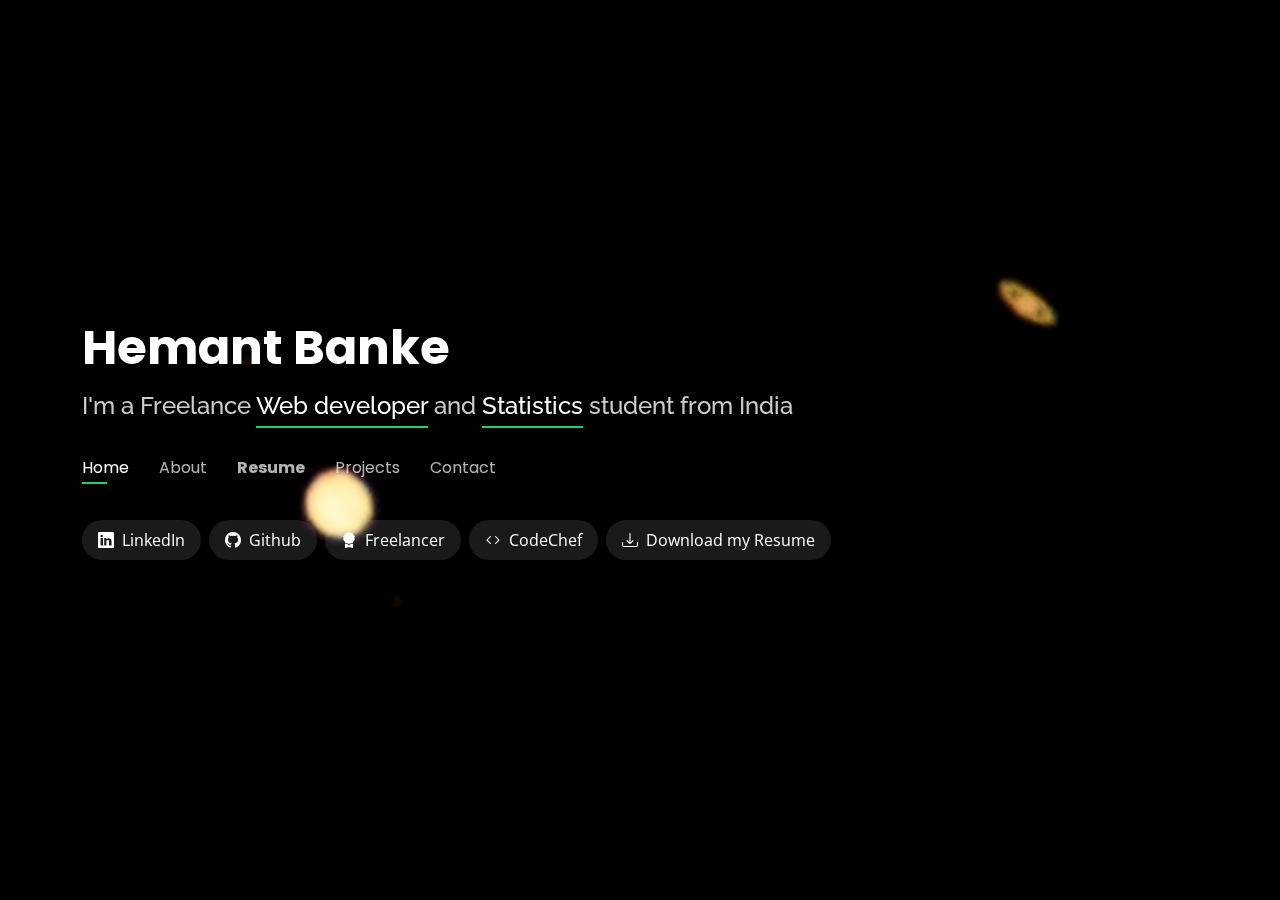
<file: index.html>
<!DOCTYPE html>
<html lang="en">

<head>
  <meta charset="utf-8">
  <meta content="width=device-width, initial-scale=1.0" name="viewport">

  <title>Hemant Banke</title>
  <meta content="My Personal Website :)" name="description">
  <meta content="Data Science, Analysis, Web Developer, Web Designer" name="keywords">

  <!-- Favicons -->
  <link href="assets/img/favicon.png" rel="icon">
  <link href="assets/img/apple-touch-icon.png" rel="apple-touch-icon">

  <!-- Google Fonts -->
  <link href="https://fonts.googleapis.com/css?family=Open+Sans:300,300i,400,400i,600,600i,700,700i|Raleway:300,300i,400,400i,500,500i,600,600i,700,700i|Poppins:300,300i,400,400i,500,500i,600,600i,700,700i" rel="stylesheet">

  <!-- Vendor CSS Files -->
  <link href="assets/vendor/bootstrap/css/bootstrap.min.css" rel="stylesheet">
  <link href="assets/vendor/bootstrap-icons/bootstrap-icons.css" rel="stylesheet">
  <link href="assets/vendor/boxicons/css/boxicons.min.css" rel="stylesheet">
  <link href="assets/vendor/glightbox/css/glightbox.min.css" rel="stylesheet">
  <link href="assets/vendor/remixicon/remixicon.css" rel="stylesheet">
  <link href="assets/vendor/swiper/swiper-bundle.min.css" rel="stylesheet">

  <!-- Template Main CSS File -->
  <link href="assets/css/style.css" rel="stylesheet">
</head>

<body>

  <!-- ======= Header ======= -->
  <header id="header">
    <div class="container">

      <h1><a href="index.html">Hemant Banke</a></h1>
      <h2>I'm a Freelance <span>Web developer</span> and <span>Statistics</span> student from India</h2>

      <nav id="navbar" class="navbar">
        <ul>
          <li><a class="nav-link active" href="#header">Home</a></li>
          <li><a class="nav-link" href="#about">About</a></li>
          <li><a class="nav-link" href="#resume"><b>Resume</b></a></li>
          <!-- <li><a class="nav-link" href="#services">Services</a></li> -->
          <li><a class="nav-link" href="#portfolio">Projects</a></li>
          <li><a class="nav-link" href="#contact">Contact</a></li>
        </ul>
        <i class="bi bi-list mobile-nav-toggle"></i>
      </nav><!-- .navbar -->

      <div class="social-links">
        <a target="_blank" href="https://www.linkedin.com/in/hemant-banke-584423166/" class="linkedin"><i class="bi bi-linkedin"></i> LinkedIn</a>
        <a target="_blank" href="https://github.com/Hemant-Banke/" class="github"><i class="bi bi-github"></i> Github</a>
        <a target="_blank" href="https://www.freelancer.com/u/hemantbanke5/" class="freelancer"><i class="bi bi-award-fill"></i> Freelancer</a>
        <a target="_blank" href="https://www.codechef.com/users/hyena0" class="/codechef"><i class="bi bi-code"></i> CodeChef</a>
        <a target="_blank" href="./assets/resume.pdf" class="instagram"><i class="bi bi-download"></i> Download my Resume</a>
      </div>

    </div>
  </header><!-- End Header -->

  <!-- ======= About Section ======= -->
  <section id="about" class="about">

    <!-- ======= About Me ======= -->
    <div class="about-me container">

      <div class="section-title">
        <h2>About</h2>
        <p>Learn more about me</p>
      </div>

      <div class="row">
        <div class="col-lg-4" data-aos="fade-right">
          <img src="assets/img/me.jpg" class="img-fluid" alt="">
        </div>
        <div class="col-lg-8 pt-4 pt-lg-0 content" data-aos="fade-left">
          <h3>Data Science &amp; Tech Enthusiast</h3>
          <p class="fst-italic">
            I'm a passionate Statistics student pursuing M.STAT. in Indian Statistical Institute, Kolkata. I like to explore new technologies and learn about new modelling techniques.
          </p>
          <div class="row">
            <div class="col-lg-6">
              <ul>
                <li><i class="bi bi-chevron-right"></i> <strong>Current Degree:</strong> <span>Master of Statistics</span></li>
                <li><i class="bi bi-chevron-right"></i> <strong>City:</strong> <span>Kolkata, India</span></li>
              </ul>
            </div>
            <div class="col-lg-6">
              <ul>
                <li><i class="bi bi-chevron-right"></i> <strong>Age:</strong> <span>21</span></li>
                <li><i class="bi bi-chevron-right"></i> <strong>Birthday:</strong> <span>15 Dec 2000</span></li>
              </ul>
            </div>
          </div>
          <p>
            I love solving problems ranging in various topics. I've spent my childhood coding and solving math problems. Apart from these, I love trying new music and challenging myself.
          </p>
        </div>
      </div>

    </div><!-- End About Me -->

    <!-- ======= Counts ======= -->
    <!-- div class="counts container">

      <div class="row">

        <div class="col-lg-3 col-md-6">
          <div class="count-box">
            <i class="bi bi-emoji-smile"></i>
            <span data-purecounter-start="0" data-purecounter-end="232" data-purecounter-duration="1" class="purecounter"></span>
            <p>Happy Clients</p>
          </div>
        </div>

        <div class="col-lg-3 col-md-6 mt-5 mt-md-0">
          <div class="count-box">
            <i class="bi bi-journal-richtext"></i>
            <span data-purecounter-start="0" data-purecounter-end="521" data-purecounter-duration="1" class="purecounter"></span>
            <p>Projects</p>
          </div>
        </div>

        <div class="col-lg-3 col-md-6 mt-5 mt-lg-0">
          <div class="count-box">
            <i class="bi bi-headset"></i>
            <span data-purecounter-start="0" data-purecounter-end="1463" data-purecounter-duration="1" class="purecounter"></span>
            <p>Hours Of Support</p>
          </div>
        </div>

        <div class="col-lg-3 col-md-6 mt-5 mt-lg-0">
          <div class="count-box">
            <i class="bi bi-award"></i>
            <span data-purecounter-start="0" data-purecounter-end="24" data-purecounter-duration="1" class="purecounter"></span>
            <p>Awards</p>
          </div>
        </div>

      </div>

    </div --><!-- End Counts -->

    <!-- ======= Skills  ======= -->
    <div class="skills container">

      <div class="section-title">
        <h2>Skills</h2>
      </div>

      <div class="row skills-content">

        <div class="col-lg-6">

          <div class="progress">
            <span class="skill">Python <i class="val">80%</i></span>
            <div class="progress-bar-wrap">
              <div class="progress-bar" role="progressbar" aria-valuenow="80" aria-valuemin="0" aria-valuemax="100"></div>
            </div>
          </div>

          <div class="progress">
            <span class="skill">JavaScript <i class="val">75%</i></span>
            <div class="progress-bar-wrap">
              <div class="progress-bar" role="progressbar" aria-valuenow="75" aria-valuemin="0" aria-valuemax="100"></div>
            </div>
          </div>

          <div class="progress">
            <span class="skill">SQL <i class="val">70%</i></span>
            <div class="progress-bar-wrap">
              <div class="progress-bar" role="progressbar" aria-valuenow="70" aria-valuemin="0" aria-valuemax="100"></div>
            </div>
          </div>

          <div class="progress">
            <span class="skill">HTML <i class="val">100%</i></span>
            <div class="progress-bar-wrap">
              <div class="progress-bar" role="progressbar" aria-valuenow="100" aria-valuemin="0" aria-valuemax="100"></div>
            </div>
          </div>

        </div>

        <div class="col-lg-6">

          <div class="progress">
            <span class="skill">R <i class="val">80%</i></span>
            <div class="progress-bar-wrap">
              <div class="progress-bar" role="progressbar" aria-valuenow="80" aria-valuemin="0" aria-valuemax="100"></div>
            </div>
          </div>

          <div class="progress">
            <span class="skill">PHP <i class="val">80%</i></span>
            <div class="progress-bar-wrap">
              <div class="progress-bar" role="progressbar" aria-valuenow="80" aria-valuemin="0" aria-valuemax="100"></div>
            </div>
          </div>

          <div class="progress">
            <span class="skill">CSS <i class="val">90%</i></span>
            <div class="progress-bar-wrap">
              <div class="progress-bar" role="progressbar" aria-valuenow="90" aria-valuemin="0" aria-valuemax="100"></div>
            </div>
          </div>

        </div>

      </div>

    </div><!-- End Skills -->


    <!-- ======= Technologies ======= -->
    <div class="technologies container">

      <div class="section-title">
        <h2>Technologies / Libraries</h2>
      </div>

      <p>
        <b>General :</b> Git, Firebase, AWS (Beginner) <br>
        <b>Data Science :</b> Numpy, Pandas, Matplotlib <br>
        <b>Frameworks / Libraries :</b> Django, React, React Native, Tailwind, Bootstrap, CodeIgniter, WordPress <br>
        <b>Databases :</b> MySQL, PostgreSQL, BigQuery <br>
        <b>Softwares :</b> R Studio, Unity3D, Office Packages, VS Code
      </p>

    </div>


    <!-- ======= Interests ======= -->
    <div class="interests container">

      <div class="section-title">
        <h2>Interests</h2>
      </div>

      <div class="row">
        <div class="col-lg-3 col-md-4">
          <div class="icon-box">
            <i class="ri-headphone-line" style="color: #ffbb2c;"></i>
            <h3>Hip Hop</h3>
          </div>
        </div>
        <div class="col-lg-3 col-md-4 mt-4 mt-md-0">
          <div class="icon-box">
            <i class="ri-bar-chart-box-line" style="color: #5578ff;"></i>
            <h3>Problem Solving</h3>
          </div>
        </div>
        <div class="col-lg-3 col-md-4 mt-4 mt-md-0">
          <div class="icon-box">
            <i class="ri-calendar-todo-line" style="color: #e80368;"></i>
            <h3>Freelancing</h3>
          </div>
        </div>
        <div class="col-lg-3 col-md-4 mt-4 mt-lg-0">
          <div class="icon-box">
            <i class="ri-line-chart-line" style="color: #e361ff;"></i>
            <h3>Statistics</h3>
          </div>
        </div>
        <div class="col-lg-3 col-md-4 mt-4">
          <div class="icon-box">
            <i class="ri-code-s-slash-line" style="color: #47aeff;"></i>
            <h3>Coding</h3>
          </div>
        </div>
        <div class="col-lg-3 col-md-4 mt-4">
          <div class="icon-box">
            <i class="ri-bank-line" style="color: #ffa76e;"></i>
            <h3>Personal Finance</h3>
          </div>
        </div>
        <div class="col-lg-3 col-md-4 mt-4">
          <div class="icon-box">
            <i class="ri-dashboard-2-line" style="color: #11dbcf;"></i>
            <h3>Home Workouts</h3>
          </div>
        </div>
        <div class="col-lg-3 col-md-4 mt-4">
          <div class="icon-box">
            <i class="ri-cup-line" style="color: #4233ff;"></i>
            <h3>Coffee</h3>
          </div>
        </div>
      </div>

    </div><!-- End Interests -->

    <!-- ======= Testimonials ======= -->
    <div class="testimonials container">

      <div class="section-title">
        <h2>Testimonials</h2>
      </div>

      <div class="testimonials-slider swiper" data-aos="fade-up" data-aos-delay="100">
        <div class="swiper-wrapper">

          <div class="swiper-slide">
            <div class="testimonial-item">
              <p>
                <i class="bx bxs-quote-alt-left quote-icon-left"></i>
                I can't praise Hemant enough. He is one of the best contractors I have ever worked with. Once he had the spec he ran with it and he needed very little supervision, if any. He produced exactly what I wanted. I could not be happier. His communication is excellent. He delivered everything on time as promised. We will definitely work with him again.
                <i class="bx bxs-quote-alt-right quote-icon-right"></i>
              </p>
              <img src="assets/img/testimonials/testimonials-1.jpg" class="testimonial-img" alt="">
              <h3>Robert A</h3>
              <h4>Developer, Aquagrills</h4>
            </div>
          </div><!-- End testimonial item -->

          <div class="swiper-slide">
            <div class="testimonial-item">
              <p>
                <i class="bx bxs-quote-alt-left quote-icon-left"></i>
                Hemant made a good WebApp Mockup with organized CSS and HTML. Good communication and made the changes we required. Will hire again.
                <i class="bx bxs-quote-alt-right quote-icon-right"></i>
              </p>
              <img src="assets/img/testimonials/testimonials-3.jpg" class="testimonial-img" alt="">
              <h3>Hassan Y</h3>
              <h4>Purspot</h4>
            </div>
          </div><!-- End testimonial item -->

          <div class="swiper-slide">
            <div class="testimonial-item">
              <p>
                <i class="bx bxs-quote-alt-left quote-icon-left"></i>
                Sometimes the communication, culture, and distance is the biggest issue with freelancers. Hemant B. is a one of few that understand what is needed to complete the job.
                <i class="bx bxs-quote-alt-right quote-icon-right"></i>
              </p>
              <img src="assets/img/testimonials/testimonials-4.jpg" class="testimonial-img" alt="">
              <h3>Heon S</h3>
              <h4>CEO, CigRewards</h4>
            </div>
          </div><!-- End testimonial item -->

          <div class="swiper-slide">
            <div class="testimonial-item">
              <p>
                <i class="bx bxs-quote-alt-left quote-icon-left"></i>
                very understanding easy to deal with and reasonable a sure keeper
                <i class="bx bxs-quote-alt-right quote-icon-right"></i>
              </p>
              <img src="assets/img/testimonials/testimonials-5.jpg" class="testimonial-img" alt="">
              <h3>Tamika S</h3>
              <h4>CEO, Quick-E-Finance</h4>
            </div>
          </div><!-- End testimonial item -->

        </div>
        <div class="swiper-pagination"></div>
      </div>

      <div class="owl-carousel testimonials-carousel">

      </div>

    </div><!-- End Testimonials  -->

  </section><!-- End About Section -->

  <!-- ======= Resume Section ======= -->
  <section id="resume" class="resume">
    <div class="container">

      <div class="section-title">
        <h2>Resume</h2>
        <p>Check My Resume</p>
      </div>

      <div class="social-links">
        <a target="_blank" href="./assets/resume.pdf" class="resume" target="_blank"><i class="bi bi-file-person"></i> Download my Resume</a>
      </div>

      <div class="row">
        <div class="col-lg-6">
          <h3 class="resume-title">Summary</h3>
          <div class="resume-item pb-0">
            <h4>Hemant Banke</h4>
            <p>
            <ul>
              <li><em>A Statistics student passionate about learning new Modelling techniques and Statistics concepts with their appications.</em></li>
              <li><em>Innovative and deadline-driven Freelancer with 2+ years of experience designing and developing user-centered Web experiences from initial concept to final, polished deliverable. I have worked on Websites, Web Apps and touched on Native Apps.</em></li>
            </ul>
            </p>
          </div>

          <h3 class="resume-title">Education</h3>
          <div class="resume-item">
            <h4>Master of Statistics</h4>
            <h5>2021 - 2023</h5>
            <p><em>Indian Statistical Institute, Kolkata</em></p>
            <ul>
              <li>First Year Average score : 74.6% (Semester 1 : 75.4% ; Semester 2 : 73.8%)</li>
              <li>
                <b>Coursework :</b><br>
                <b>Semester 1 : </b> Regression Techniques, Statistical Inference 1, Linear Algebra and Linear Models, Real Analysis, Probability Theory<br>
                <b>Semester 2 : </b> Stochastic Processes, Multivariate Analysis, Large Sample Theory, Non-Parametric Inference, Sample Survey and Design of Experiments <br>
                <b>Semester 3 : </b> Pattern Recognition, Quantitative Finance, Time Series Analysis, Statistical Computing 1, Statistical Inference 2
              </li>
            </ul>
          </div>
          <div class="resume-item">
            <h4>B.Sc. in Statistics</h4>
            <h5>2018 - 2021</h5>
            <p><em>Holkar Science College, Indore</em></p>
            <ul>
              <li>Passed First Division with a cumulative Percentage : 79.79%</li>
              <li>Activities and societies: Organized and attended various events and workshops in college</li>
            </ul>
          </div>
        </div>
        <div class="col-lg-6">
          <h3 class="resume-title">Experience</h3>
          <div class="resume-item">
            <h4>Quality Analyst Intern / Software Development</h4>
            <h5>July’19-Aug’19</h5>
            <p><em>ResearchInn Investment Advisor</em></p>
            <div class="social-links">
              <a target="_blank" href="https://www.researchinn.com/dashboard/table.php" class="table" target="_blank"><i class="bi bi-arrow-up-right-circle-fill"></i> Checkout the work</a>
            </div>
            <p>
            <ul>
              <li>Developed Dashboard to visualize company track-sheets. It helped Business Analysts to easily share performance of past stock recommendations with clients.</li>
              <li>Clients can quickly see the Accuracy, Total P/L, Maximum drawdown for any time period and service</li>
              <li>Used Chart.js, DataTables libraries and JavaScript, PHP languages</li>
            </ul>
            </p>
          </div>
          <div class="resume-item">
            <h4>Freelance Python Developer</h4>
            <h5>2019 - 2021</h5>
            <div class="social-links">
              <a target="_blank" href="https://www.freelancer.com/u/hemantbanke5" class="table" target="_blank"><i class="bi bi-arrow-up-right-circle-fill"></i> Checkout my profile</a>
            </div>
            <p>
            <ul>
              <li>Started working as a Freelance Python Developer and Designer on Freelancer platform. </li>
              <li>Built work relations with multiple international clients</li>
              <li>Worked on projects under the topics : Web Development, Web Design, Python Development</li>
            </ul>
            </p>
          </div>

          <h3 class="resume-title">Projects</h3>
          <div class="resume-item">
            <h4>Take a look at my projects!</h4>
            <div class="social-links">
              <a href="#portfolio" class="nav-link"><i class="bi bi-arrow-up-right-circle-fill"></i> Peek on projects</a>
            </div>
          </div>
        </div>
      </div>

    </div>
  </section><!-- End Resume Section -->

  <!-- ======= Services Section ======= -->
  <!-- section id="services" class="services">
    <div class="container">

      <div class="section-title">
        <h2>Services</h2>
        <p>My Services</p>
      </div>

      <div class="row">
        <div class="col-lg-4 col-md-6 d-flex align-items-stretch">
          <div class="icon-box">
            <div class="icon"><i class="bx bxl-dribbble"></i></div>
            <h4><a href="">Lorem Ipsum</a></h4>
            <p>Voluptatum deleniti atque corrupti quos dolores et quas molestias excepturi</p>
          </div>
        </div>

        <div class="col-lg-4 col-md-6 d-flex align-items-stretch mt-4 mt-md-0">
          <div class="icon-box">
            <div class="icon"><i class="bx bx-file"></i></div>
            <h4><a href="">Sed ut perspiciatis</a></h4>
            <p>Duis aute irure dolor in reprehenderit in voluptate velit esse cillum dolore</p>
          </div>
        </div>

        <div class="col-lg-4 col-md-6 d-flex align-items-stretch mt-4 mt-lg-0">
          <div class="icon-box">
            <div class="icon"><i class="bx bx-tachometer"></i></div>
            <h4><a href="">Magni Dolores</a></h4>
            <p>Excepteur sint occaecat cupidatat non proident, sunt in culpa qui officia</p>
          </div>
        </div>

        <div class="col-lg-4 col-md-6 d-flex align-items-stretch mt-4">
          <div class="icon-box">
            <div class="icon"><i class="bx bx-world"></i></div>
            <h4><a href="">Nemo Enim</a></h4>
            <p>At vero eos et accusamus et iusto odio dignissimos ducimus qui blanditiis</p>
          </div>
        </div>

        <div class="col-lg-4 col-md-6 d-flex align-items-stretch mt-4">
          <div class="icon-box">
            <div class="icon"><i class="bx bx-slideshow"></i></div>
            <h4><a href="">Dele cardo</a></h4>
            <p>Quis consequatur saepe eligendi voluptatem consequatur dolor consequuntur</p>
          </div>
        </div>

        <div class="col-lg-4 col-md-6 d-flex align-items-stretch mt-4">
          <div class="icon-box">
            <div class="icon"><i class="bx bx-arch"></i></div>
            <h4><a href="">Divera don</a></h4>
            <p>Modi nostrum vel laborum. Porro fugit error sit minus sapiente sit aspernatur</p>
          </div>
        </div>

      </div>

    </div>
  </section --><!-- End Services Section -->

  <!-- ======= Portfolio Section ======= -->
  <section id="portfolio" class="portfolio resume">
    <div class="container">

      <div class="section-title">
        <h2>Projects</h2>
        <p>My Works</p>
      </div>

      <div class="row">
        <div class="col-lg-12 d-flex justify-content-center">
          <ul id="portfolio-flters">
            <li data-filter="*" class="filter-active">All</li>
            <li data-filter=".filter-app">Data Science</li>
            <li data-filter=".filter-web">Web</li>
            <!-- li data-filter=".filter-card">Card</li -->
          </ul>
        </div>
      </div>

      <div class="row portfolio-container">

        <div class="col-12 portfolio-item filter-app" id = "portfolio-ensemble">
          <div class="portfolio-contents">
            <img src="assets/img/portfolio/ensemble-bg.png" class="img-fluid" alt="">

            <div class="resume-item">
              <h4>Usefulness of Ensemble Methods for creating Xg models</h4>
              <h5>July 2022</h5>

              <div class="social-links">
                <a target="_blank" href="./assets/projs/ensembled-methods/" target="_blank"><i class="bi bi-arrow-up-right-circle-fill"></i> Open Report</a>
              </div>

              <p>
                <ul>
                  <li>Expected goals (or xG) measures the quality of a chance (between 0 and 1) by calculating the likelihood that it will be scored from a particular position on the pitch during a particular phase of play. This value is based on several factors from before the shot was taken.</li>
                  <li>Project aimed at developing an xG model. This can be achieved by fitting a binary classification model and treating the probability of classification as xG.</li>
                  <li>The goals were to perform feature selection, feature engineering, compare different models to create best xG model ; facing a challenge of properly training and tuning these models. Used 'caret' package in R to ease training and tuning.</li>
                  <li><b>Training Setup : </b><br>
                    <b>1. k-fold repeated cross validation : </b> for tuning the hyper parameters (used default grid search for possible values considered while tuning). <br>
                    <b>2. Model Selection : </b> Choose the hyper parameters resulting in the highest ROC AUC metric. <br>
                    <b>3. ROSE Sub-sampling : </b> The training data has an obvious heavy imbalance, hence used ROSE sub-sampling under repeated-cv (training folds are sub-sampled for tuning). </li>
                  <li><b>Comparison of Models : </b><br>
                    Trained following <b>Non-ensembled models : </b> Logistic Model (glm), Penalized Logistic model (glmnet), Decision Trees (rpart) <br>
                    <b>Bagged Models : </b> Random Forest (rf) <br>
                    <b>Boosted Models : </b> AdaBoost (ada.m1 and real ada), XGBoost (xg), Boosted Logistic <br>
                    <b>Stacked Models : </b> Compared performance of (glmnet, rpart) against (glmnet, knn) as base models, and glm against gbm (Gradieant Boost machine) as meta models.</li>
                  <li>Feature Engineered discrete variables (DefendersInCone) and a binary variable (shot.open_goal) into their continuous counterpart using kernel density estimation (assuming each defender is a 2D normally distributed random variable with mean as the defender's current position).</li>
                </ul>
              </p>
            </div>
          </div>
        </div>


        <div class="col-12 portfolio-item filter-app" id = "portfolio-regression">
          <div class="portfolio-contents">
            <img src="assets/img/portfolio/regression-bg.png" class="img-fluid" alt="">

            <div class="resume-item">
              <h4>Regression Analysis of Diabetes data</h4>
              <h5>December 2021</h5>

              <div class="social-links">
                <a target="_blank" href="https://drive.google.com/file/d/13xej_Xk7AbGPjXR_RE9XqvmR6OhiTVuQ/view?usp=sharing" target="_blank"><i class="bi bi-arrow-up-right-circle-fill"></i> Open Report</a>
              </div>

              <p>
                <ul>
                  <li>Aimed to observe the dependence of Insulin in blood plasma on relative weight, fasting glucose level, random glucose level and steady state glucose level for Normal, Chemically Diabetic and Overt Diabetic patients. </li>
                  <li>The difference in predicted insulin levels in the three cases gave an insight on how insulin helps in transferring glucose to cells and how this process is affected during Diabetes.</li>
                  <li>Performed Multiple Linear Regression on the data after dealing with the following challenges : <br>
                    <b>1. Non normal distribution of response variable : </b> fixed by performing Box-Cox transformation<br>
                    <b>2. Multicollinearity : </b> fixed by methods like Ridge regression, feature selection by performing Lasso Regression<br>
                    <b>3. Influential Points : </b> Removed after being found through measures like Cook's Distance, DFBETA, DFFITS, Covratio.<br>
                    <b>4. Non-linearity : </b> Observed presence of non linearity through Added variable plot and partial residual plot for variable 'sspg'. Using log transform fixed the issue.</li>
                  <li>Performed Model selection using All possible Regression with AIC as performance criteria</li>
                </ul>
              </p>
            </div>
          </div>
        </div>


        <div class="col-12 portfolio-item filter-app" id = "portfolio-markov">
          <div class="portfolio-contents">
            <img src="assets/img/portfolio/markov-bg.png" class="img-fluid" alt="">

            <div class="resume-item">
              <h4>Simulation study on Markov Chains (In progress)</h4>
              <h5>August 2022</h5>

              <div class="social-links">
                <a target="_blank" href="./assets/projs/markov-models/" target="_blank"><i class="bi bi-arrow-up-right-circle-fill"></i> Open Report</a>
              </div>

              <p>
                The project aimed at simulating various kinds of Markov chain and doing relevant study :
                <ul>
                  <li>Simulated a Simple Discrete Markov Chain withe random TPM, then estimated its TPM and stationary distribution.</li>
                  <li>Simulated a Markov Chain with Alternating TPMs then estimated the 2 TPMs.</li>
                  <li>Simulated the Markov Chain with TPMs P and a noise Q which occurs with a small probability, saw the effect of noise in TPM estimation.</li>
                  <li>Simulated a Hidden Markov Model, applied Viterbi Algorithm and Forward Algorithm for estimating the hidden path, derived the presence of stationary distribution and estimated it.</li>
                  <li>Made Functions to simulated any general Continuous Time Birth Death Process : used it to simulate a constant BD process, Yule Process and M/M/S queue</li>
                  <li>Would like to continue exploring Hidden Markov Models and their applications in Speech to Text.</li>
                </ul>
              </p>
            </div>
          </div>
        </div>


        <!-- filter-app | filter-web -->
      </div>

    </div>

    <div id="portfolio-bgs"></div>
  </section><!-- End Portfolio Section -->

  <!-- ======= Contact Section ======= -->
  <section id="contact" class="contact">
    <div class="container">

      <div class="section-title">
        <h2>Contact</h2>
        <p>Contact Me</p>
      </div>

      <div class="row mt-2">

        <div class="col-md-6 d-flex align-items-stretch">
          <div class="info-box">
            <i class="bx bx-share-alt"></i>
            <h3>Social Profiles</h3>
            <div class="social-links">
              <a target="_blank" href="https://www.linkedin.com/in/hemant-banke-584423166/" class="linkedin"><i class="bi bi-linkedin"></i></a>
              <a target="_blank" href="https://github.com/Hemant-Banke/" class="github"><i class="bi bi-github"></i></a>
              <a target="_blank" href="https://www.instagram.com/hemantbanke/" class="instagram"><i class="bi bi-instagram"></i></a>
            </div>
          </div>
        </div>

        <div class="col-md-6 mt-4 mt-md-0 d-flex align-items-stretch">
          <div class="info-box">
            <i class="bx bx-envelope"></i>
            <h3>Email Me</h3>
            <p>hemantbanke555@gmaill.com</p>
          </div>
        </div>
      </div>

      <!-- form action="forms/contact.php" method="post" role="form" class="php-email-form mt-4">
        <div class="row">
          <div class="col-md-6 form-group">
            <input type="text" name="name" class="form-control" id="name" placeholder="Your Name" required>
          </div>
          <div class="col-md-6 form-group mt-3 mt-md-0">
            <input type="email" class="form-control" name="email" id="email" placeholder="Your Email" required>
          </div>
        </div>
        <div class="form-group mt-3">
          <input type="text" class="form-control" name="subject" id="subject" placeholder="Subject" required>
        </div>
        <div class="form-group mt-3">
          <textarea class="form-control" name="message" rows="5" placeholder="Message" required></textarea>
        </div>
        <div class="my-3">
          <div class="loading">Loading</div>
          <div class="error-message"></div>
          <div class="sent-message">Your message has been sent. Thank you!</div>
        </div>
        <div class="text-center"><button type="submit">Send Message</button></div>
      </form -->

    </div>
  </section><!-- End Contact Section -->


  <!-- Vendor JS Files -->
  <script src="assets/vendor/purecounter/purecounter_vanilla.js"></script>
  <script src="assets/vendor/bootstrap/js/bootstrap.bundle.min.js"></script>
  <script src="assets/vendor/glightbox/js/glightbox.min.js"></script>
  <script src="assets/vendor/isotope-layout/isotope.pkgd.min.js"></script>
  <script src="assets/vendor/swiper/swiper-bundle.min.js"></script>
  <script src="assets/vendor/waypoints/noframework.waypoints.js"></script>
  <script src="assets/vendor/php-email-form/validate.js"></script>

  <!-- Template Main JS File -->
  <script src="assets/js/main.js"></script>

</body>

</html>
</file>
<file: assets/css/style.css>
/**
* Template Name: Personal - v4.9.0
* Template URL: https://bootstrapmade.com/personal-free-resume-bootstrap-template/
* Author: BootstrapMade.com
* License: https://bootstrapmade.com/license/
*/

/*--------------------------------------------------------------
# General
--------------------------------------------------------------*/
body {
  font-family: "Open Sans", sans-serif;
  color: #fff;
  position: relative;
  background: #040404 url("../img/bg.jpg") top right no-repeat;
  background-size: cover;
  background-attachment: fixed;
  transition: all 0.3s;
}

/* body::before {
  content: "";
  position: fixed;
  background: #040404 url("../img/bg.jpg") top right no-repeat;
  background-size: cover;
  left: 0;
  right: 0;
  top: 0;
  height: 100vh;
  z-index: -1;
} */

@media (min-width: 1024px) {
  body::before {
    background-attachment: fixed;
  }
}

a {
  color: #18d26e;
  text-decoration: none;
}

a:hover {
  color: #35e888;
  text-decoration: none;
}

h1,
h2,
h3,
h4,
h5,
h6 {
  font-family: "Raleway", sans-serif;
}

/*--------------------------------------------------------------
# Header
--------------------------------------------------------------*/
#header {
  transition: ease-in-out 0.3s;
  position: relative;
  height: 100vh;
  display: flex;
  align-items: center;
  z-index: 997;
  overflow-y: auto;
}

#header * {
  transition: ease-in-out 0.3s;
}

#header h1 {
  font-size: 48px;
  margin: 0;
  padding: 0;
  line-height: 1;
  font-weight: 700;
  font-family: "Poppins", sans-serif;
}

#header h1 a,
#header h1 a:hover {
  color: #fff;
  line-height: 1;
  display: inline-block;
}

#header h2 {
  font-size: 24px;
  margin-top: 20px;
  color: rgba(255, 255, 255, 0.8);
}

#header h2 span {
  color: #fff;
  border-bottom: 2px solid #18d26e;
  padding-bottom: 6px;
}

#header img {
  padding: 0;
  margin: 0;
}

#header .social-links {
  margin-top: 40px;
  display: flex;
}

#header .social-links a,
#resume .social-links a,
#portfolio .social-links a  {
  font-size: 16px;
  display: flex;
  justify-content: center;
  align-items: center;
  background: rgba(255, 255, 255, 0.1);
  color: #fff;
  line-height: 1;
  margin-right: 8px;
  margin-bottom: 1rem;
  border-radius: 20px;
  padding: 1rem;
  /* width: 40px; */
  height: 40px;
  transition: ease-in-out 0.3s;
}

#header .social-links a i,
#resume .social-links a i,
#portfolio .social-links a i {
  margin-right: 8px;
}

#header .social-links a:hover,
#resume .social-links a:hover,
#portfolio .social-links a:hover {
  background: #18d26e;
}

@media (max-width: 992px) {
  #header h1 {
    font-size: 36px;
  }

  #header h2 {
    font-size: 20px;
    line-height: 30px;
  }

  #header .social-links {
    margin-top: 15px;
  }

  #header .container {
    display: flex;
    flex-direction: column;
    align-items: center;
  }
}

@media (max-width: 767px){
  #header .social-links {
    display: flex;
    flex-direction: column;
  }
}

/* Header Top */
#header.header-top {
  height: 80px;
  position: fixed;
  left: 0;
  top: 0;
  right: 0;
  background: rgba(0, 0, 0, 0.9);
}

#header.header-top .social-links,
#header.header-top h2 {
  display: none;
}

#header.header-top h1 {
  margin-right: auto;
  font-size: 36px;
}

#header.header-top .container {
  display: flex;
  align-items: center;
}

#header.header-top .navbar {
  margin: 0;
}

@media (max-width: 768px) {
  #header.header-top {
    height: 60px;
  }

  #header.header-top h1 {
    font-size: 26px;
  }
}

/*--------------------------------------------------------------
# Navigation Menu
--------------------------------------------------------------*/
/**
* Desktop Navigation
*/
.navbar {
  padding: 0;
  margin-top: 35px;
}

.navbar ul {
  margin: 0;
  padding: 0;
  display: flex;
  list-style: none;
  align-items: center;
}

.navbar li {
  position: relative;
}

.navbar li+li {
  margin-left: 30px;
}

.navbar a,
.navbar a:focus {
  display: flex;
  align-items: center;
  justify-content: space-between;
  padding: 0;
  font-family: "Poppins", sans-serif;
  font-size: 16px;
  font-weight: 400;
  color: rgba(255, 255, 255, 0.7);
  white-space: nowrap;
  transition: 0.3s;
}

.navbar a i,
.navbar a:focus i {
  font-size: 12px;
  line-height: 0;
  margin-left: 5px;
}

.navbar a:before {
  content: "";
  position: absolute;
  width: 0;
  height: 2px;
  bottom: -4px;
  left: 0;
  background-color: #18d26e;
  visibility: hidden;
  width: 0px;
  transition: all 0.3s ease-in-out 0s;
}

.navbar a:hover:before,
.navbar li:hover>a:before,
.navbar .active:before {
  visibility: visible;
  width: 25px;
}

.navbar a:hover,
.navbar .active,
.navbar .active:focus,
.navbar li:hover>a {
  color: #fff;
}

/**
* Mobile Navigation
*/
.mobile-nav-toggle {
  color: #fff;
  font-size: 28px;
  cursor: pointer;
  display: none;
  line-height: 0;
  transition: 0.5s;
  position: fixed;
  right: 15px;
  top: 15px;
}

@media (max-width: 991px) {
  .mobile-nav-toggle {
    display: block;
  }

  .navbar ul {
    display: none;
  }
}

.navbar-mobile {
  position: fixed;
  overflow: hidden;
  top: 0;
  right: 0;
  left: 0;
  bottom: 0;
  background: rgba(0, 0, 0, 0.9);
  transition: 0.3s;
  z-index: 999;
  margin-top: 0;
}

.navbar-mobile .mobile-nav-toggle {
  position: absolute;
  top: 15px;
  right: 15px;
}

.navbar-mobile ul {
  display: block;
  position: absolute;
  top: 55px;
  right: 15px;
  bottom: 45px;
  left: 15px;
  padding: 10px 0;
  overflow-y: auto;
  transition: 0.3s;
  border: 2px solid rgba(255, 255, 255, 0.2);
}

.navbar-mobile li {
  padding: 12px 20px;
}

.navbar-mobile li+li {
  margin: 0;
}

.navbar-mobile a,
.navbar-mobile a:focus {
  font-size: 16px;
  position: relative;
}

/*--------------------------------------------------------------
# Sections General
--------------------------------------------------------------*/
section {
  overflow: hidden;
  position: absolute;
  width: 100%;
  top: 140px;
  bottom: 100%;
  opacity: 0;
  transition: ease-in-out 0.4s;
  z-index: 2;
}

section.section-show {
  top: 100px;
  bottom: auto;
  opacity: 1;
  padding-bottom: 45px;
}

section .container {
  background: rgba(0, 0, 0, 0.9);
  padding: 30px;
}

@media (max-width: 768px) {
  section {
    top: 120px;
  }

  section.section-show {
    top: 80px;
  }
}

.section-title h2 {
  font-size: 14px;
  font-weight: 500;
  padding: 0;
  line-height: 1px;
  margin: 0 0 20px 0;
  letter-spacing: 2px;
  text-transform: uppercase;
  color: #aaaaaa;
  font-family: "Poppins", sans-serif;
}

.section-title h2::after {
  content: "";
  width: 120px;
  height: 1px;
  display: inline-block;
  background: #4ceb95;
  margin: 4px 10px;
}

.section-title p {
  margin: 0;
  margin: -15px 0 15px 0;
  font-size: 36px;
  font-weight: 700;
  text-transform: uppercase;
  font-family: "Poppins", sans-serif;
  color: #fff;
}

/*--------------------------------------------------------------
# About
--------------------------------------------------------------*/
.about-me .content h3 {
  font-weight: 700;
  font-size: 26px;
  color: #18d26e;
}

.about-me .content ul {
  list-style: none;
  padding: 0;
}

.about-me .content ul li {
  margin-bottom: 20px;
  display: flex;
  align-items: center;
}

.about-me .content ul strong {
  margin-right: 10px;
}

.about-me .content ul i {
  font-size: 16px;
  margin-right: 5px;
  color: #18d26e;
  line-height: 0;
}

.about-me .content p:last-child {
  margin-bottom: 0;
}

/*--------------------------------------------------------------
# Counts
--------------------------------------------------------------*/
.counts {
  padding: 70px 0 60px;
}

.counts .count-box {
  padding: 30px 30px 25px 30px;
  width: 100%;
  position: relative;
  text-align: center;
  background: rgba(255, 255, 255, 0.08);
}

.counts .count-box i {
  position: absolute;
  top: -25px;
  left: 50%;
  transform: translateX(-50%);
  font-size: 24px;
  background: rgba(255, 255, 255, 0.1);
  padding: 12px;
  color: #18d26e;
  border-radius: 50px;
  line-height: 0;
}

.counts .count-box span {
  font-size: 36px;
  display: block;
  font-weight: 600;
  color: #fff;
}

.counts .count-box p {
  padding: 0;
  margin: 0;
  font-family: "Raleway", sans-serif;
  font-size: 14px;
}

/*--------------------------------------------------------------
# Skills
--------------------------------------------------------------*/
.skills .progress {
  height: 60px;
  display: block;
  background: none;
  border-radius: 0;
}

.skills .progress .skill {
  padding: 10px 0;
  margin: 0;
  text-transform: uppercase;
  display: block;
  font-weight: 600;
  font-family: "Poppins", sans-serif;
  color: #fff;
}

.skills .progress .skill .val {
  float: right;
  font-style: normal;
}

.skills .progress-bar-wrap {
  background: rgba(255, 255, 255, 0.2);
}

.skills .progress-bar {
  width: 1px;
  height: 10px;
  transition: 0.9s;
  background-color: #18d26e;
}

/*--------------------------------------------------------------
# Interests
--------------------------------------------------------------*/
.interests .icon-box {
  display: flex;
  align-items: center;
  padding: 20px;
  background: rgba(255, 255, 255, 0.08);
  transition: ease-in-out 0.3s;
}

.interests .icon-box i {
  font-size: 32px;
  padding-right: 10px;
  line-height: 1;
}

.interests .icon-box h3 {
  font-weight: 700;
  margin: 0;
  padding: 0;
  line-height: 1;
  font-size: 16px;
  color: #fff;
}

.interests .icon-box:hover {
  background: rgba(255, 255, 255, 0.12);
}

/*--------------------------------------------------------------
# Testimonials
--------------------------------------------------------------*/
.testimonials .testimonials-carousel,
.testimonials .testimonials-slider {
  overflow: hidden;
}

.testimonials .testimonial-item {
  box-sizing: content-box;
  min-height: 320px;
}

.testimonials .testimonial-item .testimonial-img {
  width: 90px;
  border-radius: 50%;
  margin: -40px 0 0 40px;
  position: relative;
  z-index: 2;
  border: 6px solid rgba(255, 255, 255, 0.12);
}

.testimonials .testimonial-item h3 {
  font-size: 18px;
  font-weight: bold;
  margin: 10px 0 5px 45px;
  color: #fff;
}

.testimonials .testimonial-item h4 {
  font-size: 14px;
  color: #999;
  margin: 0 0 0 45px;
}

.testimonials .testimonial-item .quote-icon-left,
.testimonials .testimonial-item .quote-icon-right {
  color: rgba(255, 255, 255, 0.25);
  font-size: 26px;
}

.testimonials .testimonial-item .quote-icon-left {
  display: inline-block;
  left: -5px;
  position: relative;
}

.testimonials .testimonial-item .quote-icon-right {
  display: inline-block;
  right: -5px;
  position: relative;
  top: 10px;
}

.testimonials .testimonial-item p {
  font-style: italic;
  margin: 0 15px 0 15px;
  padding: 20px 20px 60px 20px;
  background: rgba(255, 255, 255, 0.1);
  position: relative;
  border-radius: 6px;
  position: relative;
  z-index: 1;
}

.testimonials .swiper-pagination {
  margin-top: 20px;
  position: relative;
}

.testimonials .swiper-pagination .swiper-pagination-bullet {
  width: 12px;
  height: 12px;
  opacity: 1;
  background-color: rgba(255, 255, 255, 0.3);
}

.testimonials .swiper-pagination .swiper-pagination-bullet-active {
  background-color: #18d26e;
}

/*--------------------------------------------------------------
# Resume
--------------------------------------------------------------*/
.resume .resume-title {
  font-size: 26px;
  font-weight: 700;
  margin-top: 20px;
  margin-bottom: 20px;
  color: #fff;
}

.resume .social-links a{
  width: fit-content;
}

.resume .resume-item {
  padding: 0 0 20px 20px;
  margin-top: -2px;
  border-left: 2px solid rgba(255, 255, 255, 0.2);
  position: relative;
}

.resume .resume-item h4 {
  line-height: 18px;
  font-size: 18px;
  font-weight: 600;
  text-transform: uppercase;
  font-family: "Poppins", sans-serif;
  color: #18d26e;
  margin-bottom: 10px;
}

.resume .resume-item h5 {
  font-size: 16px;
  background: rgba(255, 255, 255, 0.15);
  padding: 5px 15px;
  display: inline-block;
  font-weight: 600;
  margin-bottom: 10px;
}

.resume .resume-item ul {
  padding-left: 20px;
}

.resume .resume-item ul li {
  padding-bottom: 10px;
}

.resume .resume-item:last-child {
  padding-bottom: 0;
}

.resume .resume-item::before {
  content: "";
  position: absolute;
  width: 16px;
  height: 16px;
  border-radius: 50px;
  left: -9px;
  top: 0;
  background: #18d26e;
  border: 2px solid #18d26e;
}

/*--------------------------------------------------------------
# Services
--------------------------------------------------------------*/
.services .icon-box {
  text-align: center;
  background: rgba(204, 204, 204, 0.1);
  padding: 80px 20px;
  transition: all ease-in-out 0.3s;
}

.services .icon-box .icon {
  margin: 0 auto;
  width: 64px;
  height: 64px;
  background: #18d26e;
  border-radius: 5px;
  transition: all 0.3s ease-out 0s;
  display: flex;
  align-items: center;
  justify-content: center;
  margin-bottom: 20px;
  transform-style: preserve-3d;
}

.services .icon-box .icon i {
  color: #fff;
  font-size: 28px;
}

.services .icon-box .icon::before {
  position: absolute;
  content: "";
  left: -8px;
  top: -8px;
  height: 100%;
  width: 100%;
  background: rgba(255, 255, 255, 0.15);
  border-radius: 5px;
  transition: all 0.3s ease-out 0s;
  transform: translateZ(-1px);
}

.services .icon-box h4 {
  font-weight: 700;
  margin-bottom: 15px;
  font-size: 24px;
}

.services .icon-box h4 a {
  color: #fff;
}

.services .icon-box p {
  line-height: 24px;
  font-size: 14px;
  margin-bottom: 0;
}

.services .icon-box:hover {
  background: #18d26e;
  border-color: #18d26e;
}

.services .icon-box:hover .icon {
  background: #fff;
}

.services .icon-box:hover .icon i {
  color: #18d26e;
}

.services .icon-box:hover .icon::before {
  background: #35e888;
}

.services .icon-box:hover h4 a,
.services .icon-box:hover p {
  color: #fff;
}

/*--------------------------------------------------------------
# Portfolio
--------------------------------------------------------------*/
.portfolio .portfolio-item {
  margin-bottom: 30px;
}

.portfolio #portfolio-flters {
  padding: 0;
  margin: 0 auto 15px auto;
  list-style: none;
  text-align: center;
  border-radius: 50px;
  padding: 2px 15px;
}

.portfolio #portfolio-flters li {
  cursor: pointer;
  display: inline-block;
  padding: 8px 16px 10px 16px;
  font-size: 14px;
  font-weight: 600;
  line-height: 1;
  text-transform: uppercase;
  color: #fff;
  background: rgba(255, 255, 255, 0.1);
  margin: 0 3px 10px 3px;
  transition: all 0.3s ease-in-out;
  border-radius: 4px;
}

.portfolio #portfolio-flters li:hover,
.portfolio #portfolio-flters li.filter-active {
  background: #18d26e;
}

.portfolio #portfolio-flters li:last-child {
  margin-right: 0;
}

.portfolio .portfolio-wrap {
  transition: 0.3s;
  position: relative;
  overflow: hidden;
  z-index: 1;
  background: rgba(0, 0, 0, 0.6);
}

.portfolio .portfolio-wrap::before {
  content: "";
  background: rgba(0, 0, 0, 0.6);
  position: absolute;
  left: 30px;
  right: 30px;
  top: 30px;
  bottom: 30px;
  transition: all ease-in-out 0.3s;
  z-index: 2;
  opacity: 0;
}

.portfolio .portfolio-wrap .portfolio-info {
  opacity: 0;
  position: absolute;
  top: 0;
  left: 0;
  right: 0;
  bottom: 0;
  text-align: center;
  z-index: 3;
  transition: all ease-in-out 0.3s;
  display: flex;
  flex-direction: column;
  justify-content: center;
  align-items: center;
}

.portfolio .portfolio-wrap .portfolio-info::before {
  display: block;
  content: "";
  width: 48px;
  height: 48px;
  position: absolute;
  top: 35px;
  left: 35px;
  border-top: 3px solid #fff;
  border-left: 3px solid #fff;
  transition: all 0.5s ease 0s;
  z-index: 9994;
}

.portfolio .portfolio-wrap .portfolio-info::after {
  display: block;
  content: "";
  width: 48px;
  height: 48px;
  position: absolute;
  bottom: 35px;
  right: 35px;
  border-bottom: 3px solid #fff;
  border-right: 3px solid #fff;
  transition: all 0.5s ease 0s;
  z-index: 9994;
}

.portfolio .portfolio-wrap .portfolio-info h4 {
  font-size: 20px;
  color: #fff;
  font-weight: 600;
}

.portfolio .portfolio-wrap .portfolio-info p {
  color: #ffffff;
  font-size: 14px;
  text-transform: uppercase;
  padding: 0;
  margin: 0;
}

.portfolio .portfolio-wrap .portfolio-links {
  text-align: center;
  z-index: 4;
}

.portfolio .portfolio-wrap .portfolio-links a {
  color: #fff;
  margin: 0 2px;
  font-size: 28px;
  display: inline-block;
  transition: 0.3s;
}

.portfolio .portfolio-wrap .portfolio-links a:hover {
  color: #63eda3;
}

.portfolio .portfolio-wrap:hover::before {
  top: 0;
  left: 0;
  right: 0;
  bottom: 0;
  opacity: 0;
}

.portfolio .portfolio-wrap:hover .portfolio-info {
  opacity: 1;
}

.portfolio .portfolio-wrap:hover .portfolio-info::before {
  top: 15px;
  left: 15px;
}

.portfolio .portfolio-wrap:hover .portfolio-info::after {
  bottom: 15px;
  right: 15px;
}


/*--------------------------------------------------------------
# Portfolio Contents
--------------------------------------------------------------*/
.portfolio-contents .img-fluid{
  margin-bottom: 1rem;
  width: calc(100% + 2rem);
  max-width: none;
  max-height: 420px;
  object-fit: cover;
  margin-left: -1rem;
}

.portfolio-contents h4 {
  font-size: 20px !important;
}

.portfolio-contents img.img-fluid {
  display: none;
}

#portfolio-bgs {
  display: none;
  position: fixed;
  top: 0;
  left: 50%;
  right: 0;
  bottom: 0;
}


@media (max-width: 768px) {
  .portfolio-contents img.img-fluid {
    display: block;
  }

  .portfolio .container {
    padding: 30px 1rem;
    max-width: none !important;
  }
}

@media (max-width: 576px) {
  .portfolio-contents .img-fluid {
    max-height: 360px;
  }
}

@media (min-width: 769px) {
  .portfolio-item .portfolio-contents {
    padding-bottom: 15vh;
  }

  .portfolio .container {
    max-width: 50%;
    padding: 1rem !important;
    margin-left: 0;
  }

  #portfolio-bgs {
    display: block;
  }
}



/*--------------------------------------------------------------
# Portfolio Details
--------------------------------------------------------------*/
.portfolio-details {
  padding-top: 40px;
  background: rgba(0, 0, 0, 0.8);
  position: fixed;
  left: 0;
  right: 0;
  top: 0;
  bottom: 0;
  overflow-y: auto;
}

.portfolio-details .container {
  padding-top: 20px;
  padding-bottom: 40px;
}

.portfolio-details .portfolio-title {
  font-size: 26px;
  font-weight: 700;
  margin-bottom: 20px;
}

.portfolio-details .portfolio-info {
  padding-top: 45px;
}

.portfolio-details .portfolio-info h3 {
  font-size: 22px;
  font-weight: 400;
  margin-bottom: 20px;
}

.portfolio-details .portfolio-info ul {
  list-style: none;
  padding: 0;
  font-size: 15px;
}

.portfolio-details .portfolio-info ul li+li {
  margin-top: 10px;
}

.portfolio-details .portfolio-info p {
  font-size: 15px;
  padding: 15px 0 0 0;
}

@media (max-width: 992px) {
  .portfolio-details .portfolio-info {
    padding-top: 20px;
  }
}

.portfolio-details .swiper-pagination {
  margin-top: 20px;
  position: relative;
}

.portfolio-details .swiper-pagination .swiper-pagination-bullet {
  width: 12px;
  height: 12px;
  opacity: 1;
  background-color: rgba(255, 255, 255, 0.3);
}

.portfolio-details .swiper-pagination .swiper-pagination-bullet-active {
  background-color: #18d26e;
}

/*--------------------------------------------------------------
# Contact
--------------------------------------------------------------*/
.contact .info-box {
  color: #444444;
  padding: 20px;
  width: 100%;
  background: rgba(255, 255, 255, 0.08);
}

.contact .info-box i.bx {
  font-size: 24px;
  color: #18d26e;
  border-radius: 50%;
  padding: 14px;
  float: left;
  background: rgba(255, 255, 255, 0.1);
}

.contact .info-box h3 {
  font-size: 20px;
  color: rgba(255, 255, 255, 0.5);
  font-weight: 700;
  margin: 10px 0 8px 68px;
}

.contact .info-box p {
  padding: 0;
  color: #fff;
  line-height: 24px;
  font-size: 14px;
  margin: 0 0 0 68px;
}

.contact .info-box .social-links {
  margin: 5px 0 0 68px;
  display: flex;
}

.contact .info-box .social-links a {
  font-size: 18px;
  display: inline-block;
  color: #fff;
  line-height: 1;
  margin-right: 12px;
  transition: 0.3s;
}

.contact .info-box .social-links a:hover {
  color: #18d26e;
}

.contact .php-email-form {
  padding: 30px;
  background: rgba(255, 255, 255, 0.08);
}

.contact .php-email-form .error-message {
  display: none;
  background: rgba(255, 255, 255, 0.08);
  background: #ed3c0d;
  text-align: left;
  padding: 15px;
  font-weight: 600;
}

.contact .php-email-form .error-message br+br {
  margin-top: 25px;
}

.contact .php-email-form .sent-message {
  display: none;
  background: rgba(255, 255, 255, 0.08);
  background: #18d26e;
  text-align: center;
  padding: 15px;
  font-weight: 600;
}

.contact .php-email-form .loading {
  display: none;
  background: rgba(255, 255, 255, 0.08);
  text-align: center;
  padding: 15px;
}

.contact .php-email-form .loading:before {
  content: "";
  display: inline-block;
  border-radius: 50%;
  width: 24px;
  height: 24px;
  margin: 0 10px -6px 0;
  border: 3px solid #18d26e;
  border-top-color: #eee;
  -webkit-animation: animate-loading 1s linear infinite;
  animation: animate-loading 1s linear infinite;
}

.contact .php-email-form input,
.contact .php-email-form textarea {
  border-radius: 0;
  box-shadow: none;
  font-size: 14px;
  background: rgba(255, 255, 255, 0.08);
  border: 0;
  transition: 0.3s;
  color: #fff;
}

.contact .php-email-form input:focus,
.contact .php-email-form textarea:focus {
  background-color: rgba(255, 255, 255, 0.11);
}

.contact .php-email-form input::-moz-placeholder,
.contact .php-email-form textarea::-moz-placeholder {
  color: rgba(255, 255, 255, 0.3);
  opacity: 1;
}

.contact .php-email-form input::placeholder,
.contact .php-email-form textarea::placeholder {
  color: rgba(255, 255, 255, 0.3);
  opacity: 1;
}

.contact .php-email-form input {
  padding: 10px 15px;
}

.contact .php-email-form textarea {
  padding: 12px 15px;
}

.contact .php-email-form button[type=submit] {
  background: #18d26e;
  border: 0;
  padding: 10px 30px;
  color: #fff;
  transition: 0.4s;
  border-radius: 4px;
}

.contact .php-email-form button[type=submit]:hover {
  background: #15bb62;
}

@-webkit-keyframes animate-loading {
  0% {
    transform: rotate(0deg);
  }

  100% {
    transform: rotate(360deg);
  }
}

@keyframes animate-loading {
  0% {
    transform: rotate(0deg);
  }

  100% {
    transform: rotate(360deg);
  }
}

/*--------------------------------------------------------------
# Credits
--------------------------------------------------------------*/
.credits {
  position: fixed;
  right: 0;
  left: 0;
  bottom: 0;
  padding: 15px;
  text-align: right;
  font-size: 13px;
  color: #fff;
  z-index: 999999;
}

@media (max-width: 992px) {
  .credits {
    text-align: center;
    padding: 10px;
    background: rgba(0, 0, 0, 0.8);
  }
}

.credits a {
  color: #18d26e;
  transition: 0.3s;
}

.credits a:hover {
  color: #fff;
}
</file>
